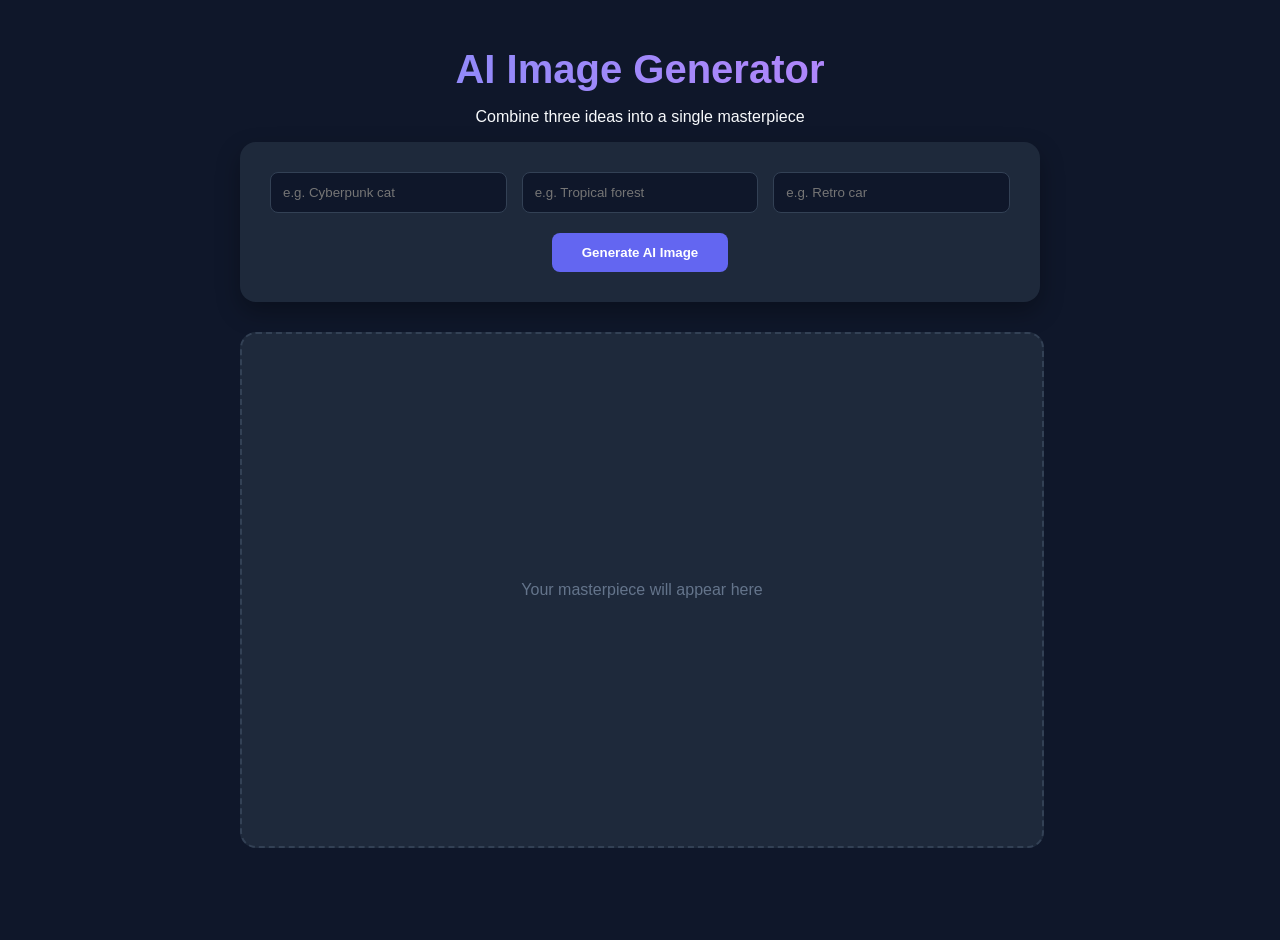
<file: aiimagegenerator.html>
<!DOCTYPE html> 

<html lang="en"> 

<head> 

    <meta charset="UTF-8"> 

    <meta name="viewport" content="width=device-width, initial-scale=1.0"> 

    <title>AI Image Synthesizer</title> 

    <style> 

        :root { 

            --primary: #6366f1; 

            --bg: #0f172a; 

            --card: #1e293b; 

            --text: #f8fafc; 

        } 

        body { 

            font-family: 'Segoe UI', Tahoma, Geneva, Verdana, sans-serif; 

            background-color: var(--bg); 

            color: var(--text); 

            display: flex; 

            flex-direction: column; 

            align-items: center; 

            min-height: 100vh; 

            margin: 0; 

            padding: 20px; 

        } 

        .container { 

            max-width: 800px; 

            width: 100%; 

            text-align: center; 

        } 

        h1 { 

            font-size: 2.5rem; 

            margin-bottom: 10px; 

            background: linear-gradient(to right, #818cf8, #c084fc); 

            -webkit-background-clip: text; 

            -webkit-text-fill-color: transparent; 

        } 

        .input-group { 

            background: var(--card); 

            padding: 30px; 

            border-radius: 16px; 

            box-shadow: 0 10px 25px rgba(0,0,0,0.3); 

            margin-bottom: 30px; 

        } 

        .inputs { 

            display: grid; 

            grid-template-columns: 1fr 1fr 1fr; 

            gap: 15px; 

            margin-bottom: 20px; 

        } 

        input { 

            padding: 12px; 

            border-radius: 8px; 

            border: 1px solid #334155; 

            background: #0f172a; 

            color: white; 

            outline: none; 

            width: 100%;  

            box-sizing: border-box;  

        } 

        input:focus { 

            border-color: var(--primary); 

        } 

        button { 

            background: var(--primary); 

            color: white; 

            border: none; 

            padding: 12px 30px; 

            border-radius: 8px; 

            font-weight: bold; 

            cursor: pointer; 

            transition: transform 0.2s, background 0.2s; 

        } 

        button:hover { 

            background: #4f46e5; 

            transform: translateY(-2px); 

        } 

        button:disabled { 

            background: #475569; 

            cursor: not-allowed; 

        } 

        .image-area { 

            position: relative; 

            height: 512px; 

            width: 100%; 

            background: #1e293b; 

            border-radius: 16px; 

            overflow: hidden; 

            display: flex; 

            justify-content: center; 

            align-items: center; 

            border: 2px dashed #334155; 

        } 

        .generated-image { 

            width: 100%; 

            height: 100%; 

            object-fit: cover; 

            transition: opacity 0.5s; 

            opacity: 0; 

        } 

        .generated-image.visible { 

            opacity: 1; 

        } 

        #loader { 

            display: none; 

            flex-direction: column; 

            align-items: center; 

            position: absolute; 

        } 

        .spinner { 

            width: 40px; 

            height: 40px; 

            border: 4px solid #334155; 

            border-top: 4px solid var(--primary); 

            border-radius: 50%; 

            animation: spin 1s linear infinite; 

            margin-bottom: 10px; 

        } 

        @keyframes spin { 0% { transform: rotate(0deg); } 100% { transform: rotate(360deg); } } 

        .placeholder-text { color: #64748b; } 

    </style> 

</head> 

<body> 

  

    <div class="container"> 

        <h1>AI Image Generator</h1> 

        <p>Combine three ideas into a single masterpiece</p> 

  

        <div class="input-group"> 

            <div class="inputs"> 

                <!-- Restored original placeholder text as requested --> 

                <input type="text" id="prompt1" placeholder="e.g. Cyberpunk cat"> 

                <input type="text" id="prompt2" placeholder="e.g. Tropical forest"> 

                <input type="text" id="prompt3" placeholder="e.g. Retro car"> 

            </div> 

            <button id="generateBtn" onclick="generateImage()">Generate AI Image</button> 

        </div> 

  

        <div class="image-area" id="imageDisplay"> 

            <div id="loader"> 

                <div class="spinner"></div> 

                <p>AI is synthesizing your image...</p> 

            </div> 

            <p class="placeholder-text" id="placeholder">Your masterpiece will appear here</p> 

        </div> 

    </div> 

  

    <script> 

       async function generateImage() { 

        const p1 = document.getElementById('prompt1').value; 

        const p2 = document.getElementById('prompt2').value; 

        const p3 = document.getElementById('prompt3').value; 

        const btn = document.getElementById('generateBtn'); 

        const display = document.getElementById('imageDisplay'); 

        const loader = document.getElementById('loader'); 

        const placeholder = document.getElementById('placeholder'); 

        const generatedImage = document.getElementById('generatedImage'); // We'll need an ID for the image 

  

        if (!p1 || !p2 || !p3) { 

            alert("Please fill in all three fields!"); 

            return; 

        } 

  

        btn.disabled = true; 

        placeholder.style.display = 'none'; 

        loader.style.display = 'flex'; 

         

        // Remove old image if it exists 

        const oldImg = display.querySelector('img'); 

        if(oldImg) oldImg.remove(); 

  

        // 1. Create a "Smart" Prompt 

        // We add keywords to help the AI understand style 

        const fullPrompt = `masterpiece, best quality, ${p1}, ${p2}, ${p3}, detailed, 8k resolution`; 

         

        try { 

            // 2. Create the Image Object 

            const img = new Image(); 

            img.className = 'generated-image'; 

             

            // 3. The Magic URL (Pollinations.ai) 

            // We use a random seed number to ensure it generates a NEW image every time 

            const randomSeed = Math.floor(Math.random() * 1000000); 

             

            // This URL is specific for clearer, better images 

            img.src = `https://image.pollinations.ai/prompt/${encodeURIComponent(fullPrompt)}?width=1024&height=1024&seed=${randomSeed}&nologo=true&model=flux`; 

  

            // 4. Wait for it to load 

            await new Promise((resolve, reject) => { 

                img.onload = () => resolve(); 

                img.onerror = () => reject(); 

            }); 

  

            // 5. Show it 

            loader.style.display = 'none'; 

            display.appendChild(img); 

             

            // Trigger animation 

            setTimeout(() => { 

                img.classList.add('visible'); 

            }, 50); 

  

        } catch (error) { 

            console.error(error); 

            alert("The school network might be blocking the AI service. Try using a mobile hotspot or home network."); 

            loader.style.display = 'none'; 

            placeholder.style.display = 'block'; 

        } finally { 

            btn.disabled = false; 

        } 

    } 

    </script> 

</body> 

</html> <!-- Replace with your HTML Code 
(Leave empty if not needed) -->
</file>
